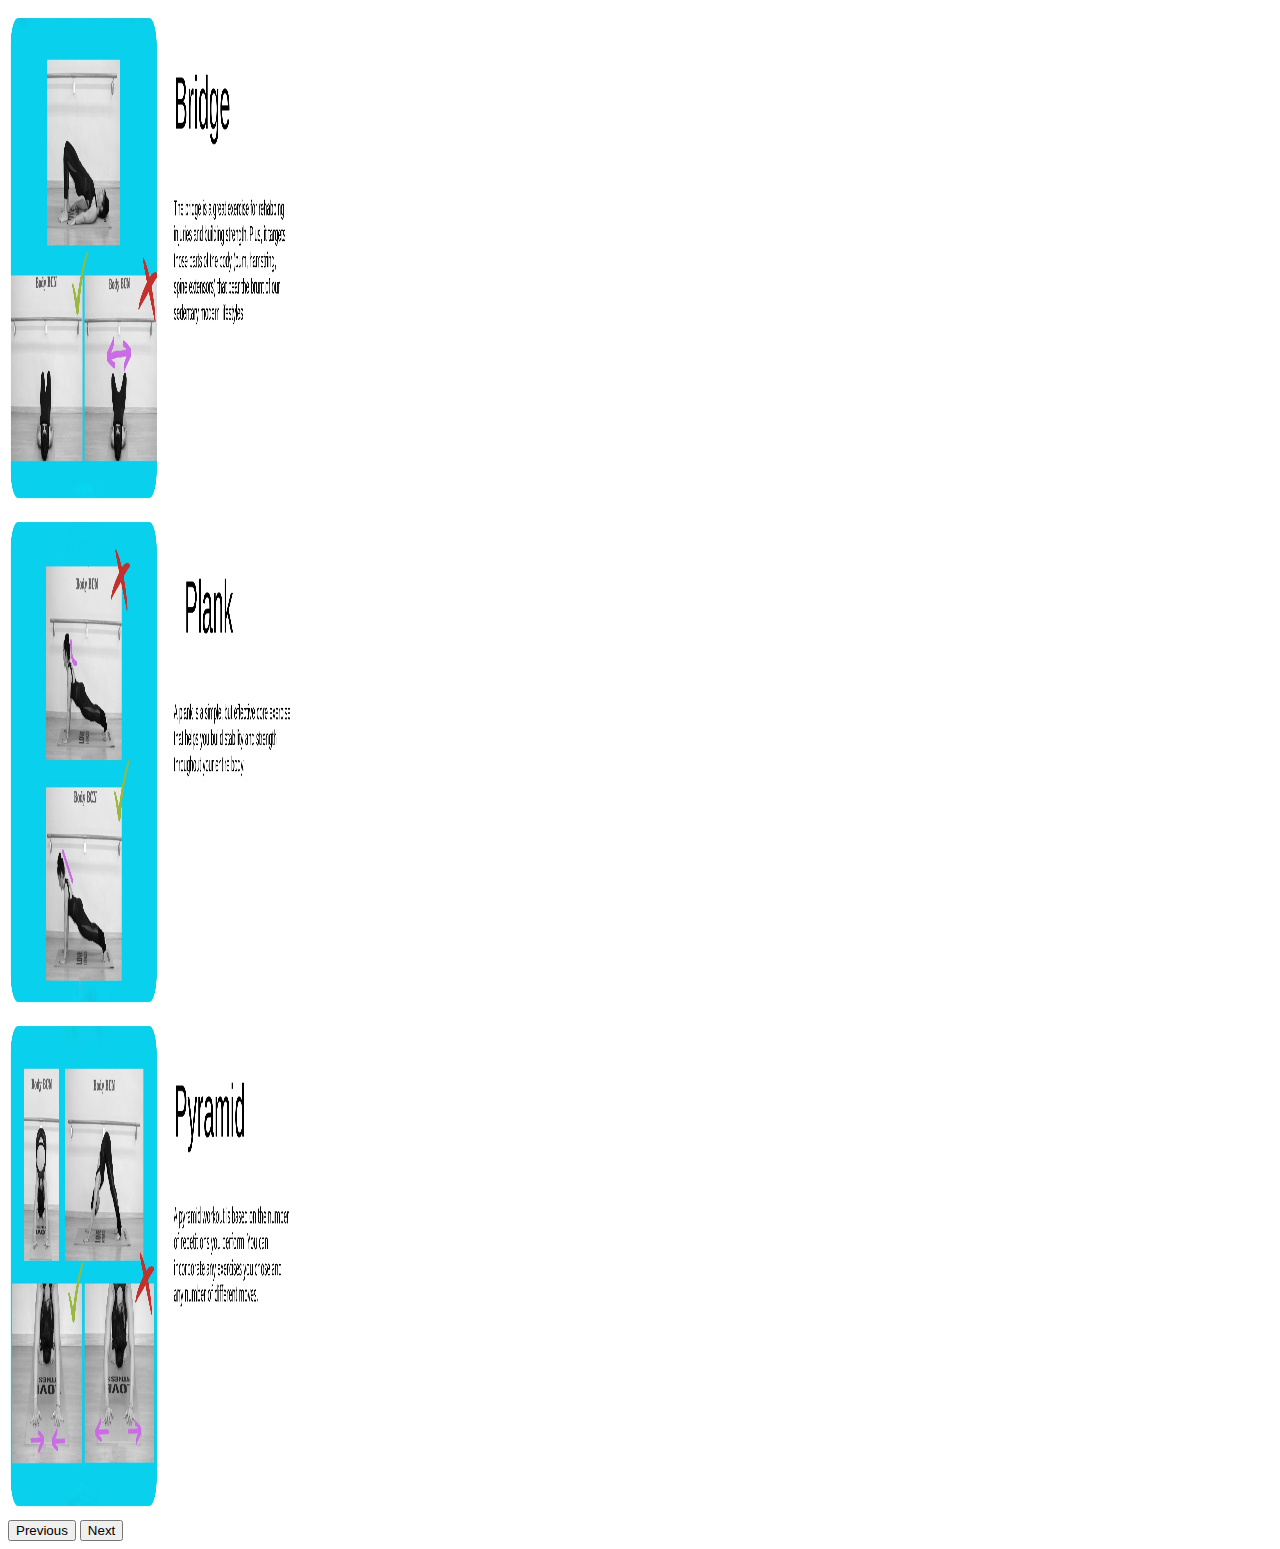
<file: test.html>
<!doctype html>
<html lang="en">
  <head>
    <!-- Required meta tags -->
    <meta charset="utf-8">
    <meta name="viewport" content="width=device-width, initial-scale=1">

    <!-- Bootstrap CSS -->
    <link href="https://cdn.jsdelivr.net/npm/bootstrap@5.0.1/dist/css/bootstrap.min.css" rel="stylesheet" integrity="sha384-+0n0xVW2eSR5OomGNYDnhzAbDsOXxcvSN1TPprVMTNDbiYZCxYbOOl7+AMvyTG2x" crossorigin="anonymous">

  </head>
  <body>
    <!-- Optional JavaScript; choose one of the two! -->

    <!-- Option 1: Bootstrap Bundle with Popper -->
    <script src="https://cdn.jsdelivr.net/npm/bootstrap@5.0.1/dist/js/bootstrap.bundle.min.js" integrity="sha384-gtEjrD/SeCtmISkJkNUaaKMoLD0//ElJ19smozuHV6z3Iehds+3Ulb9Bn9Plx0x4" crossorigin="anonymous"></script>

    <!-- Option 2: Separate Popper and Bootstrap JS -->
    <!--
    <script src="https://cdn.jsdelivr.net/npm/@popperjs/core@2.9.2/dist/umd/popper.min.js" integrity="sha384-IQsoLXl5PILFhosVNubq5LC7Qb9DXgDA9i+tQ8Zj3iwWAwPtgFTxbJ8NT4GN1R8p" crossorigin="anonymous"></script>
    <script src="https://cdn.jsdelivr.net/npm/bootstrap@5.0.1/dist/js/bootstrap.min.js" integrity="sha384-Atwg2Pkwv9vp0ygtn1JAojH0nYbwNJLPhwyoVbhoPwBhjQPR5VtM2+xf0Uwh9KtT" crossorigin="anonymous"></script>
    -->
    <div id="carouselExampleControls" class="carousel slide" data-bs-ride="carousel">
      <div class="carousel-inner">
        <div class="carousel-item active">
          <img src="images/bridge.jpg" width=300px height=500px class="d-block w-100" alt="...">
        </div>
        <div class="carousel-item">
          <img src="images/plank.jpg" width=300px height=500px class="d-block w-100" alt="...">
        </div>
        <div class="carousel-item">
          <img src="images/pyramid.jpg" width=300px height=500px class="d-block w-100" alt="...">
        </div>
      </div>
      <button class="carousel-control-prev" type="button" data-bs-target="#carouselExampleControls" data-bs-slide="prev">
        <span class="carousel-control-prev-icon" aria-hidden="true"></span>
        <span class="visually-hidden">Previous</span>
      </button>
      <button class="carousel-control-next" type="button" data-bs-target="#carouselExampleControls" data-bs-slide="next">
        <span class="carousel-control-next-icon" aria-hidden="true"></span>
        <span class="visually-hidden">Next</span>
      </button>
    </div>
  </body>
</html>
</file>
